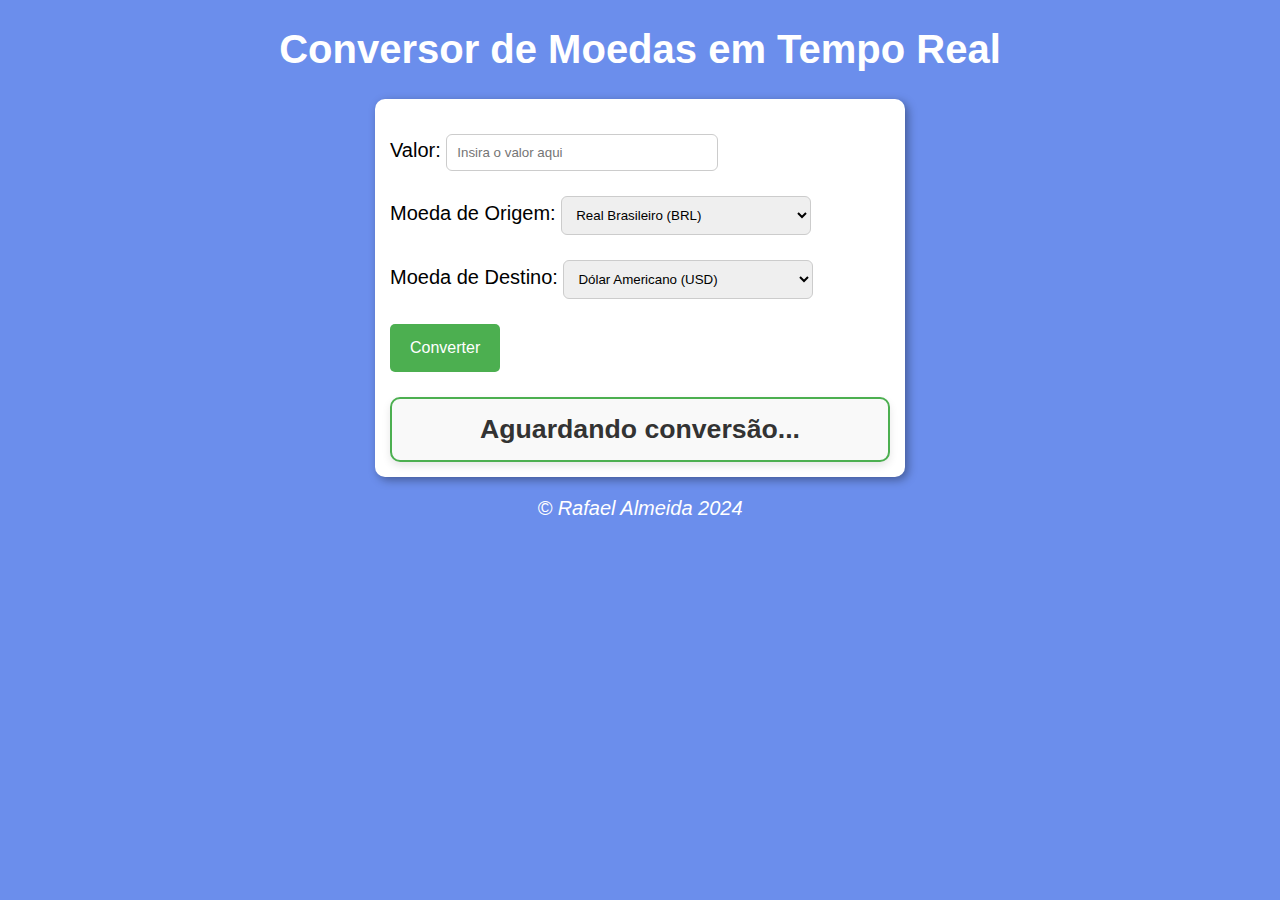
<file: index.html>
<!DOCTYPE html>
<html lang="pt-BR">
<head>
    <meta charset="UTF-8">
    <meta name="viewport" content="width=device-width, initial-scale=1.0">
    <title>Conversor de Moedas</title>
    <link rel="stylesheet" href="style.css"/>
</head>
<body>
    <header>
        <h1>Conversor de Moedas em Tempo  Real</h1>
    </header>
    <section>
        <div>
            <p>Valor: 
                <input type="number" name="valor" id="valor" placeholder="Insira o valor aqui">
            </p>
            <p>Moeda de Origem:
                <select id="moedaOrigem">
                    <option value="BRL">Real Brasileiro (BRL)</option>
                    <option value="USD">Dólar Americano (USD)</option>
                    <option value="UAH">Hryvnia Ucraniano (UAH)</option>
                    <option value="JPY">Iene Japonês (JPY)</option>
                    <option value="KZT">Tenge Cazaquistanês (KZT)</option>
                    <!--- Se necessário adicionar outras moedas aqui -->
                </select>
            </p>
            <p>Moeda de Destino:
                <select id="moedaDestino">
                    <option value="USD">Dólar Americano (USD)</option>
                    <option value="BRL">Real Brasileiro (BRL)</option>
                    <option value="UAH">Hryvnia Ucraniano (UAH)</option>
                    <option value="JPY">Iene Japonês (JPY)</option>
                    <option value="KZT">Tenge Cazaquistanês (KZT)</option>
                    <!--- Se necessário adicionar outras moedas aqui -->
                </select>
            </p>
            <p>
                <input type="button" value="Converter" onclick="converterMoeda()">
            </p>
        </div>
        <div id="resultado">
            Aguardando conversão...
            <!-- Resultado da conversão vai aparecer aqui -->
        </div>

    </section>  
    <footer>
        <p>&copy; Rafael Almeida 2024</p>
    </footer>
    <script src="script.js"></script>  
</body>
</html>
</file>
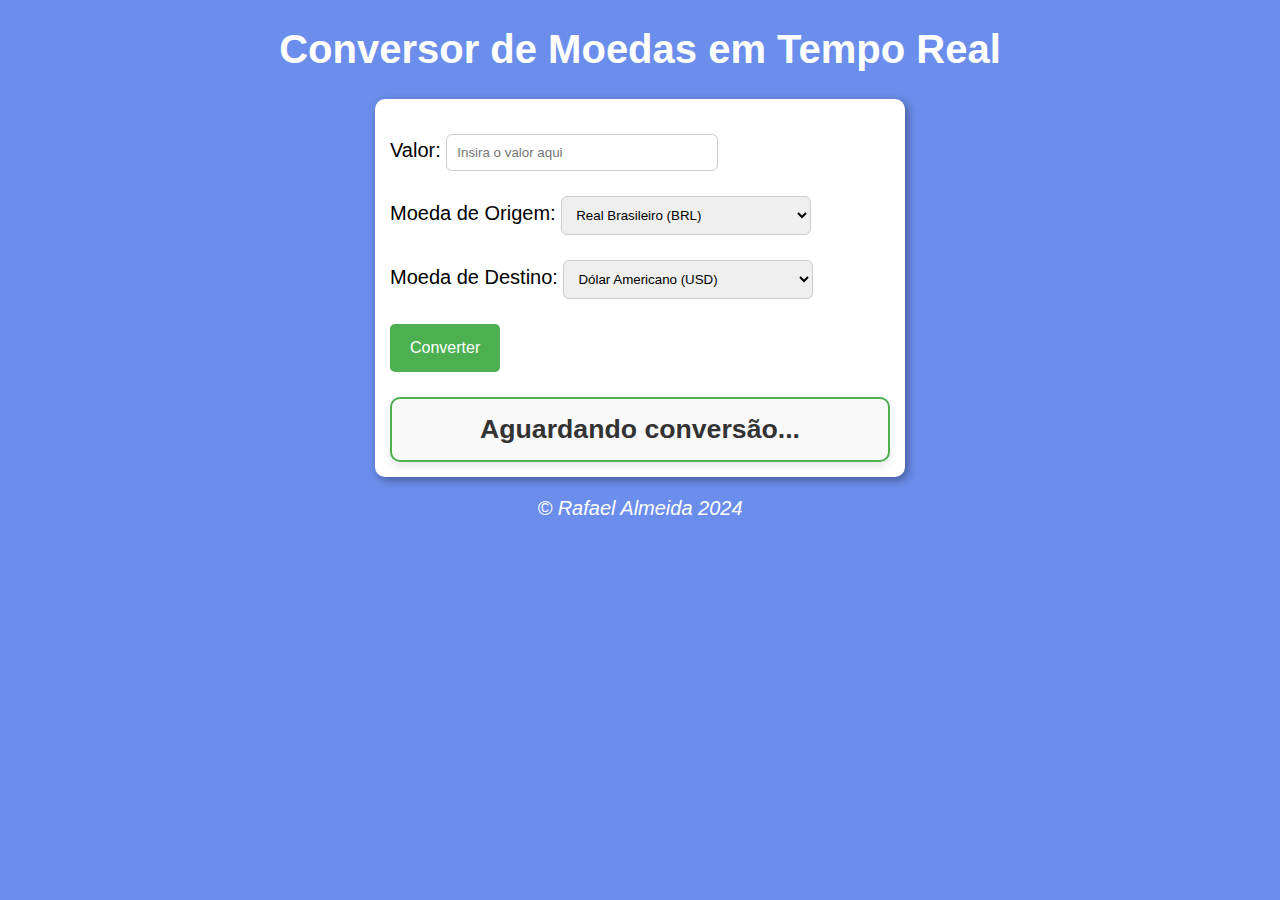
<file: modelo.html>
<!DOCTYPE html>
<html lang="pt-BR">
<head>
    <meta charset="UTF-8">
    <meta name="viewport" content="width=device-width, initial-scale=1.0">
    <title>Conversor de Moedas</title>
    <link rel="stylesheet" href="estilo.css"/>
</head>
<body>
    <header>
        <h1>Conversor de Moedas em Tempo  Real</h1>
    </header>
    <section>
        <div>
            <p>Valor: 
                <input type="number" name="valor" id="valor" placeholder="Insira o valor aqui">
            </p>
            <p>Moeda de Origem:
                <select id="moedaOrigem">
                    <option value="BRL">Real Brasileiro (BRL)</option>
                    <option value="USD">Dólar Americano (USD)</option>
                    <option value="UAH">Hryvnia Ucraniano (UAH)</option>
                    <option value="JPY">Iene Japonês (JPY)</option>
                    <option value="KZT">Tenge Cazaquistanês (KZT)</option>
                    <!--- Se necessário adicionar outras moedas aqui -->
                </select>
            </p>
            <p>Moeda de Destino:
                <select id="moedaDestino">
                    <option value="USD">Dólar Americano (USD)</option>
                    <option value="BRL">Real Brasileiro (BRL)</option>
                    <option value="UAH">Hryvnia Ucraniano (UAH)</option>
                    <option value="JPY">Iene Japonês (JPY)</option>
                    <option value="KZT">Tenge Cazaquistanês (KZT)</option>
                    <!--- Se necessário adicionar outras moedas aqui -->
                </select>
            </p>
            <p>
                <input type="button" value="Converter" onclick="converterMoeda()">
            </p>
        </div>
        <div id="resultado">
            Aguardando conversão...
            <!-- Resultado da conversão vai aparecer aqui -->
        </div>

    </section>  
    <footer>
        <p>&copy; Rafael Almeida 2024</p>
    </footer>
    <script src="script.js"></script>  
</body>
</html>
</file>
<file: style.css>
body {
    background: rgb(107, 142, 236);
    font: normal 15pt Arial;

}

header {
    color: white;
    text-align: center;
}

section {
    background: white;
    border-radius: 10px;
    padding: 15px;
    width: 500px;
    margin: auto;
    box-shadow: 3px 3px 10px rgba(0, 0, 0, 0.363);
}

#valor, #moedaOrigem, #moedaDestino{
    width: 50%;
    padding: 10px;
    border-radius: 6px;
    border: 1px solid #ccc;
    margin-bottom: 5px;
}

#resultado{
    margin-top: 20px;
    padding: 15px;
    background-color: #f9f9f9;
    border: 2px solid #4CAF50;
    border-radius: 10px;
    font-size: 20pt;
    font-weight: bold;
    color: #333;
    text-align: center;
    box-shadow: 0px 4px 8px rgba(0, 0, 0, 0.1);
}

input[type="button"] {
    background-color: #4CAF50;
    border: none;
    color: white;
    padding: 15px 20px;
    text-align: center;
    text-decoration: none;
    display: inline-block;
    font-size: 16px;
    margin-bottom: 5px;
    cursor: pointer;
    border-radius: 5px;
    transition-duration: 0.4s;
}

input[type="button"]:hover {
    background-color: white;
    color: black;
    border: 2px solid #4CAF50;
}

footer {
    color: white;
    text-align: center;
    font-style: italic;
}
</file>
<file: estilo.css>
body {
    background: rgb(107, 142, 236);
    font: normal 15pt Arial;

}

header {
    color: white;
    text-align: center;
}

section {
    background: white;
    border-radius: 10px;
    padding: 15px;
    width: 500px;
    margin: auto;
    box-shadow: 3px 3px 10px rgba(0, 0, 0, 0.363);
}

#valor, #moedaOrigem, #moedaDestino{
    width: 50%;
    padding: 10px;
    border-radius: 6px;
    border: 1px solid #ccc;
    margin-bottom: 5px;
}

#resultado{
    margin-top: 20px;
    padding: 15px;
    background-color: #f9f9f9;
    border: 2px solid #4CAF50;
    border-radius: 10px;
    font-size: 20pt;
    font-weight: bold;
    color: #333;
    text-align: center;
    box-shadow: 0px 4px 8px rgba(0, 0, 0, 0.1);
}

input[type="button"] {
    background-color: #4CAF50;
    border: none;
    color: white;
    padding: 15px 20px;
    text-align: center;
    text-decoration: none;
    display: inline-block;
    font-size: 16px;
    margin-bottom: 5px;
    cursor: pointer;
    border-radius: 5px;
    transition-duration: 0.4s;
}

input[type="button"]:hover {
    background-color: white;
    color: black;
    border: 2px solid #4CAF50;
}

footer {
    color: white;
    text-align: center;
    font-style: italic;
}
</file>
